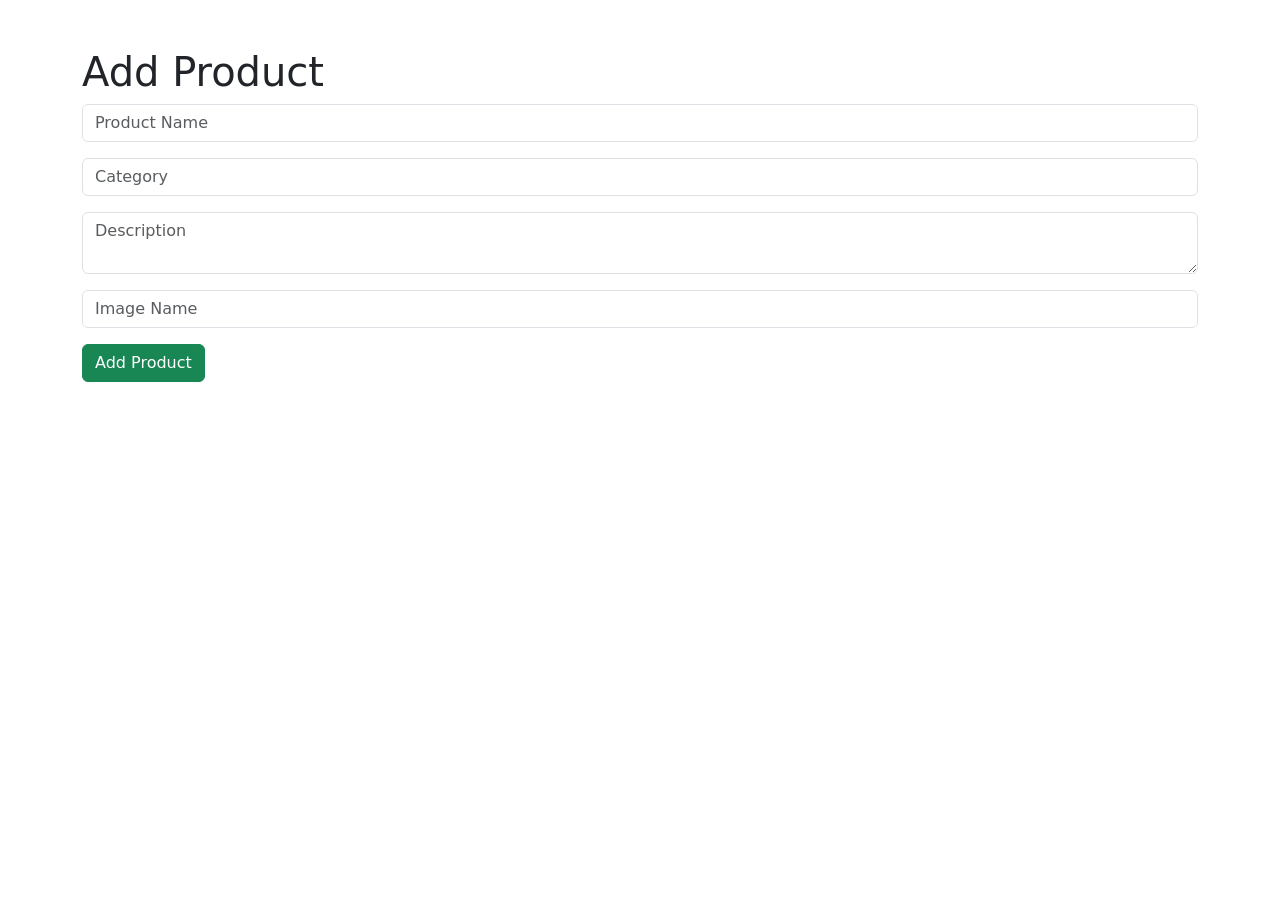
<file: templates/admin/add_product.html>
<!DOCTYPE html>
<html>

<head>

<title>Add Product</title>

<link
href="https://cdn.jsdelivr.net/npm/bootstrap@5.3.0/dist/css/bootstrap.min.css"
rel="stylesheet">

</head>

<body>

<div class="container mt-5">

<h1>Add Product</h1>

<form method="POST">

<input
type="text"
name="name"
placeholder="Product Name"
class="form-control mb-3"
required>

<input
type="text"
name="category"
placeholder="Category"
class="form-control mb-3"
required>

<textarea
name="description"
placeholder="Description"
class="form-control mb-3">
</textarea>

<input
type="text"
name="image"
placeholder="Image Name"
class="form-control mb-3">

<button class="btn btn-success">
Add Product
</button>

</form>

</div>

</body>

</html>
</file>
